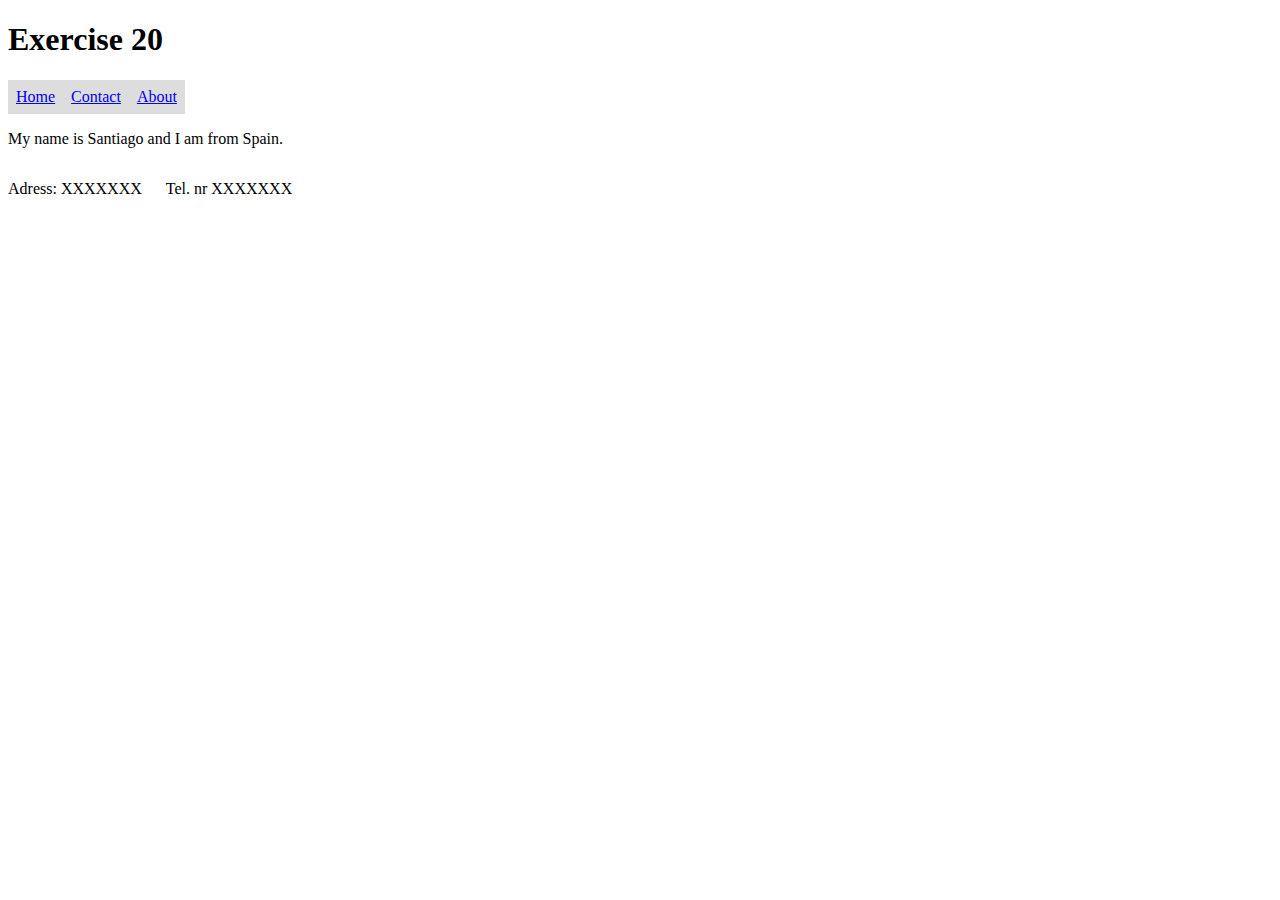
<file: Week_1/about.html>
<!DOCTYPE html>
<html lang="en">
<head>
  <meta charset="UTF-8">
  <meta http-equiv="X-UA-Compatible" content="IE=edge">
  <meta name="viewport" content="width=device-width, initial-scale=1.0">
  <link rel="stylesheet" href="./style.css">
  <title>Santiago Sala Week 1</title>
</head>
<body>
  <nav>
    <h1>Exercise 20</h1>
    <ul>
      <li><a href="./index.html">Home</a></li>      
      <li><a href="./contact.html">Contact</a></li>
      <li><a href="./about.html">About</a></li>
    </ul>
  </nav>

  <p>My name is Santiago and I am from Spain.</p>
  
  <footer>
    <p>Adress: XXXXXXX</p>
    <p>Tel. nr XXXXXXX</p>
  </footer>
</body>
</html>
</file>
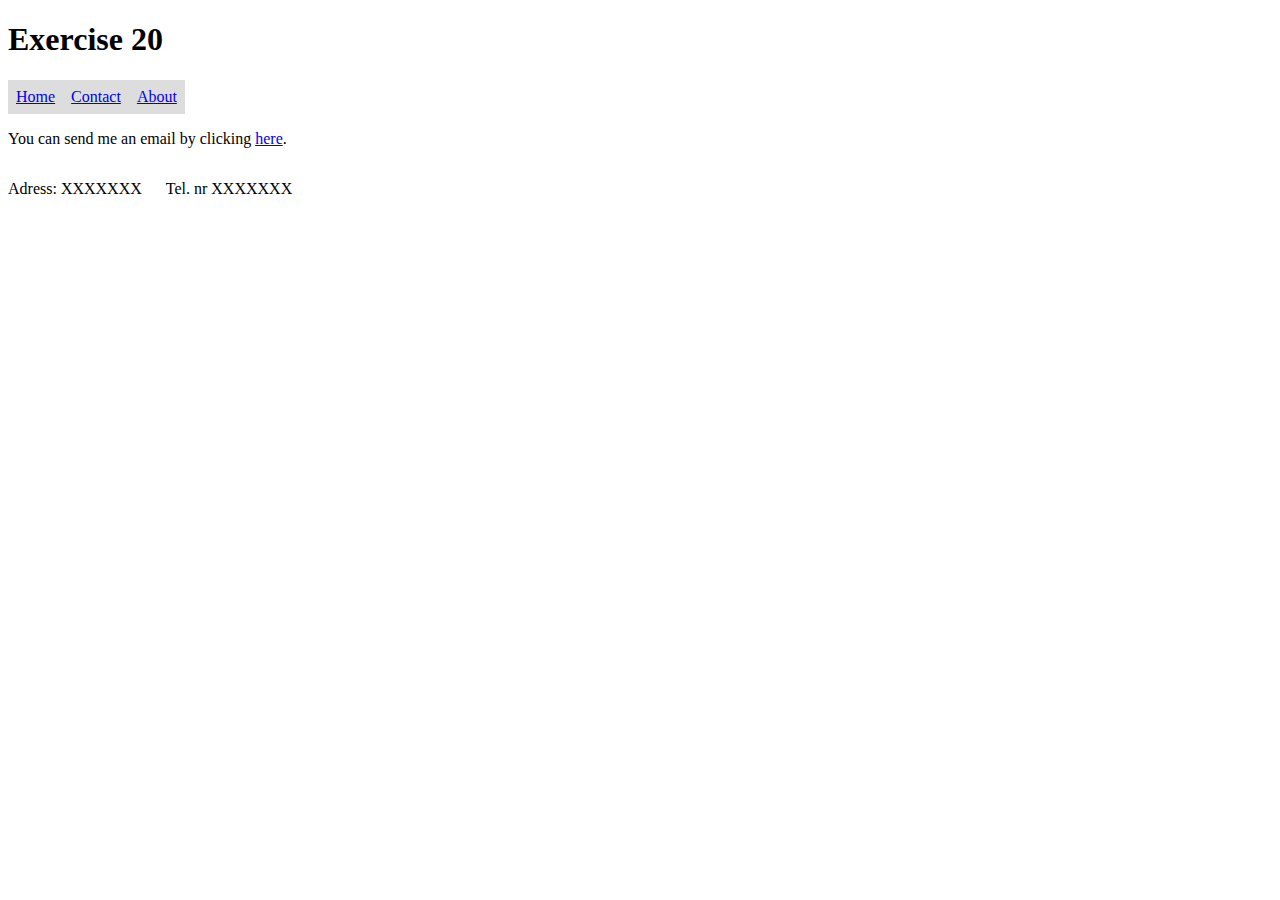
<file: Week_1/contact.html>
<!DOCTYPE html>
<html lang="en">
<head>
  <meta charset="UTF-8">
  <meta http-equiv="X-UA-Compatible" content="IE=edge">
  <meta name="viewport" content="width=device-width, initial-scale=1.0">
  <link rel="stylesheet" href="./style.css">
  <title>Santiago Sala Week 1</title>
</head>
<body>
  <nav>
    <h1>Exercise 20</h1>
    <ul>
      <li><a href="./index.html">Home</a></li>      
      <li><a href="./contact.html">Contact</a></li>
      <li><a href="./about.html">About</a></li>
    </ul>
  </nav>

  <p>You can send me an email by clicking <a href="mailto:aa2793@student.jamk.fi">here</a>.</p>

  <footer>
    <p>Adress: XXXXXXX</p>
    <p>Tel. nr XXXXXXX</p>
  </footer>
</body>
</html>
</file>
<file: Week_1/style.css>
nav ul {
  list-style-type: none;
  margin: 0;
  padding: 0;
  overflow: hidden;
}

nav li {
  float: left;
}

nav li a {
  display: block;
  padding: 8px;
  background-color: #dddddd;
}

footer p {
  display: inline-block;
  margin-right: 20px;
}
</file>
